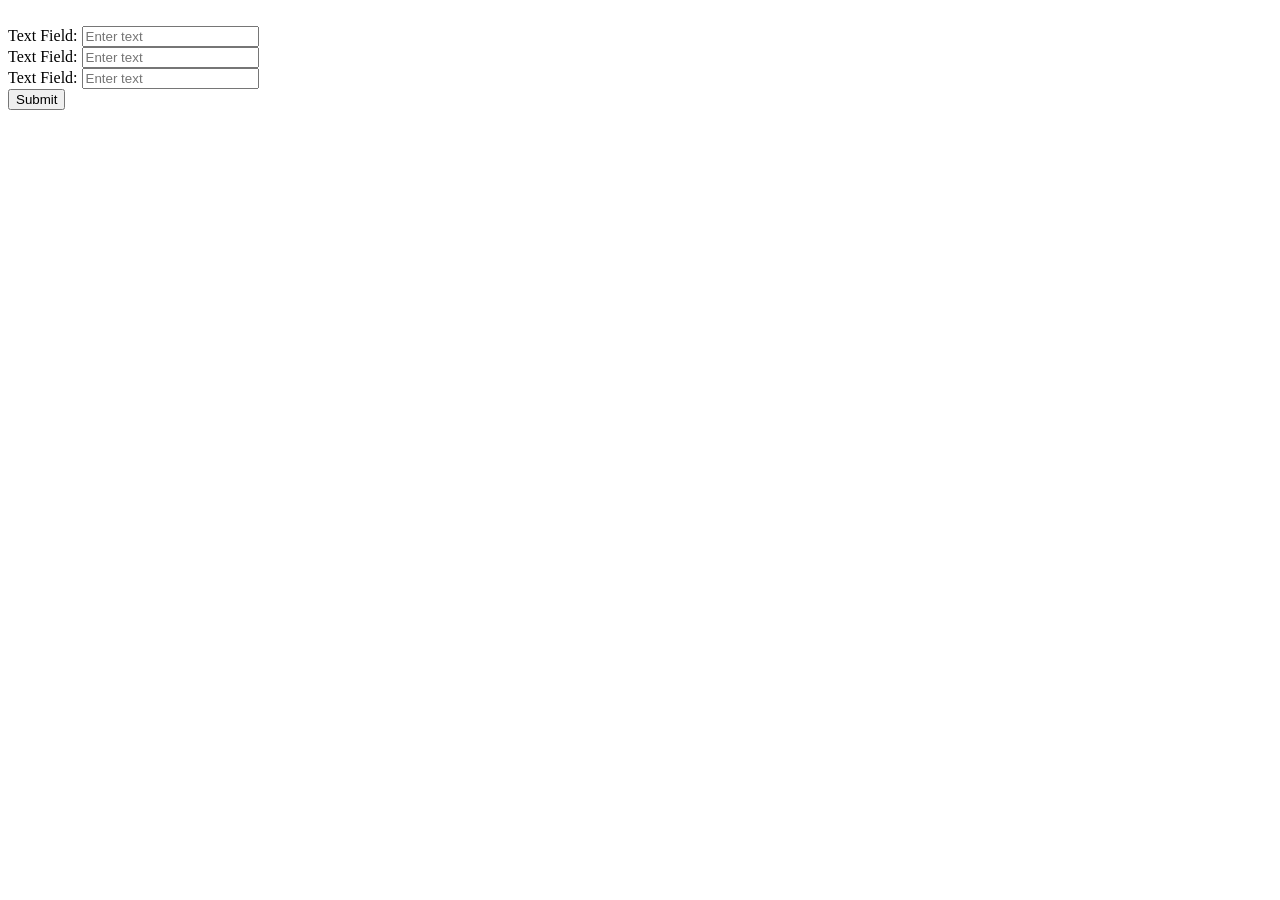
<file: templates/form-template.html>
<!DOCTYPE html>
<html lang="en">

    <!-- Main Section -->
    <main class="formPage my-xl">
        <div class="content-box">
            <div class="formWrapper">
                <a class="backButton" href="#"><i class="im im-angle-left"></i></a>
                <br>

                <form class="form" method="POST">
                    <!-- Input:Text -->
                    <div class="form__field">
                        <label for="formInput#text">Text Field: </label>
                        <input class="input input--text" id="formInput#text" type="text" name="text"
                            placeholder="Enter text" />
                    </div>

                    <!-- Input:Text -->
                    <div class="form__field">
                        <label for="formInput#text">Text Field: </label>
                        <input class="input input--text" id="formInput#text" type="text" name="text"
                            placeholder="Enter text" />
                    </div>

                    <!-- Input:Text -->
                    <div class="form__field">
                        <label for="formInput#text">Text Field: </label>
                        <input class="input input--text" id="formInput#text" type="text" name="text"
                            placeholder="Enter text" />
                    </div>
                    <input class="btn btn--sub btn--lg  my-md" type="submit" value="Submit" />
                </form>
            </div>
        </div>
    </main>
</body>

</html>
</file>
